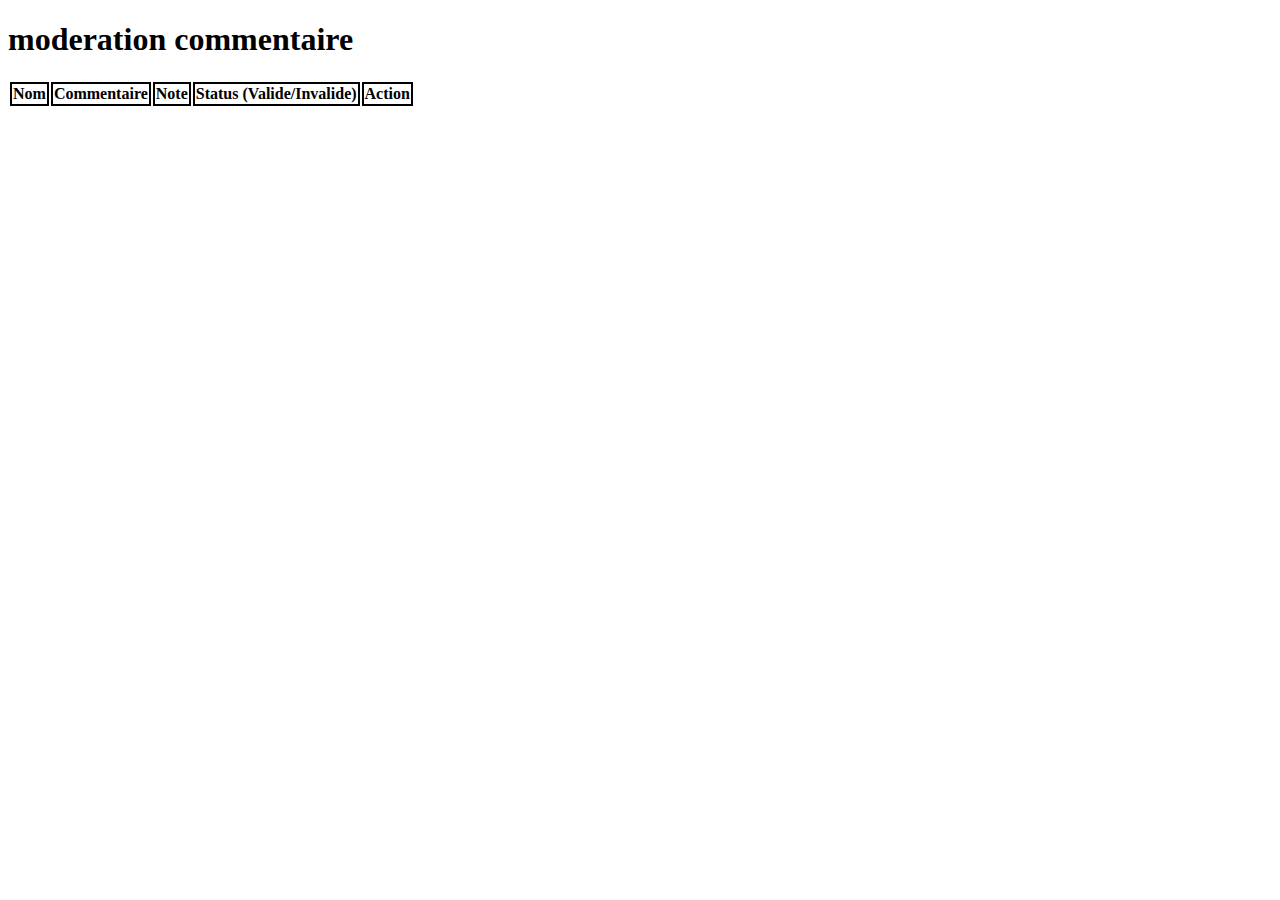
<file: test/lo_mode/lo_mode.html>
<!DOCTYPE html>
<html lang="fr">
<head>
    <meta charset="UTF-8">
    <meta name="viewport" content="width=device-width, initial-scale=1.0">
    <link rel="stylesheet" href="lo_mode.css">
    <title>moderation</title>
</head>
<body>
    <h1>moderation  commentaire</h1>
    <div id="tableau"></div>
    
    <script src="./lo_mode.js"></script>
</body>
</html>
</file>
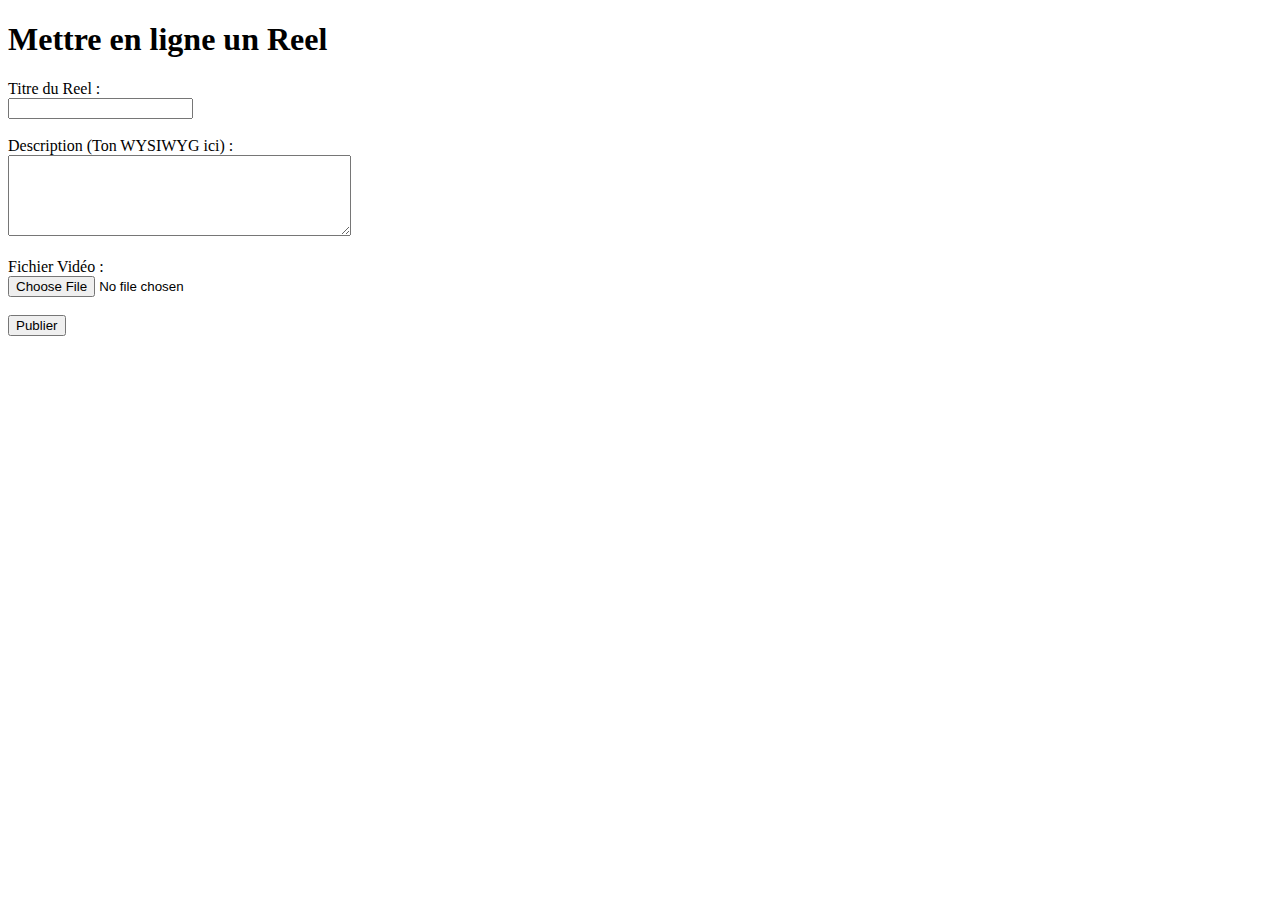
<file: functions/site_admin/reels/formulaire_reels.html>
<!DOCTYPE html>
<html lang="fr">
<head>
    <meta charset="UTF-8">
    <title>Uploader un Reel</title>
</head>
<body>
    <h1>Mettre en ligne un Reel</h1>
    
    <form action="upload_reels.php" method="POST" enctype="multipart/form-data">
        
        <div>
            <label>Titre du Reel :</label><br>
            <input type="text" name="title" required>
        </div>
        <br>

        <div>
            <label>Description (Ton WYSIWYG ici) :</label><br>
            <textarea name="description" rows="5" cols="40"></textarea>
        </div>
        <br>

        <div>
            <label>Fichier Vidéo :</label><br>
            <input type="file" name="video_file" accept="video/mp4,video/quicktime" required>
        </div>
        <br>

        <button type="submit">Publier</button>
    </form>
</body>
</html>
</file>
<file: test/lo_mode/lo_mode.css>
tr, td, th {
    border: solid 2px black;
}
</file>
